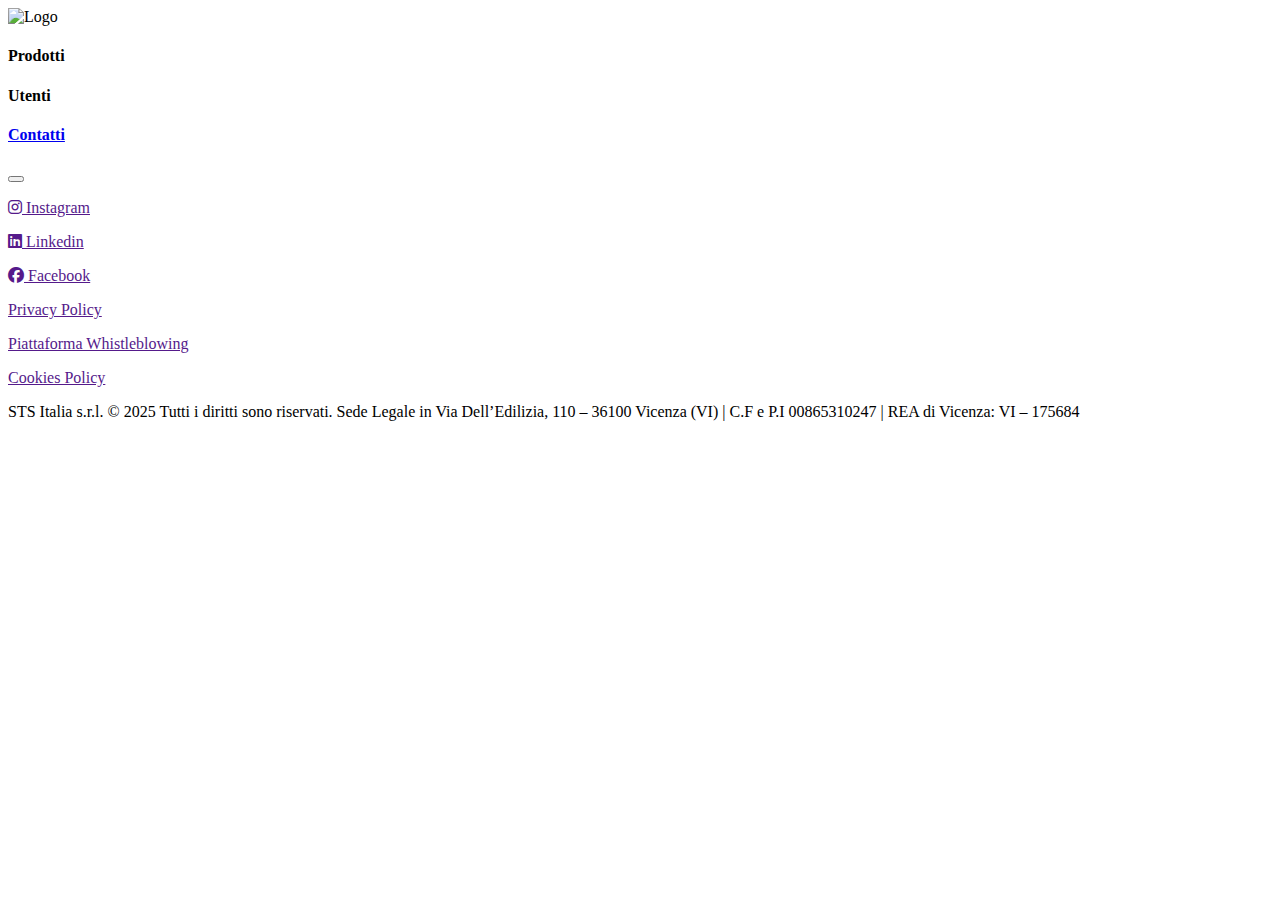
<file: src/main/resources/templates/index.html>
<!doctype html>
<html xmlns:th="http://www.thymeleaf.org">

<head th:fragment="head">
    <meta charset="utf-8">
    <meta name="viewport" content="width=device-width, initial-scale=1">

    <link href="https://cdn.jsdelivr.net/npm/bootstrap@5.3.8/dist/css/bootstrap.min.css" rel="stylesheet"
        integrity="sha384-sRIl4kxILFvY47J16cr9ZwB07vP4J8+LH7qKQnuqkuIAvNWLzeN8tE5YBujZqJLB" crossorigin="anonymous">

    <link rel="preconnect" href="https://fonts.googleapis.com">
    <link rel="preconnect" href="https://fonts.gstatic.com" crossorigin>
    <link
        href="https://fonts.googleapis.com/css2?family=Nunito+Sans:ital,opsz,wght@0,6..12,200..1000;1,6..12,200..1000&display=swap"
        rel="stylesheet">
    <link rel="preconnect" href="https://fonts.googleapis.com">
    <link rel="preconnect" href="https://fonts.gstatic.com" crossorigin>
    <link
        href="https://fonts.googleapis.com/css2?family=Nunito+Sans:ital,opsz,wght@0,6..12,200..1000;1,6..12,200..1000&family=Raleway:ital,wght@0,100..900;1,100..900&display=swap"
        rel="stylesheet">
    <link rel="stylesheet" href="https://cdn.jsdelivr.net/npm/@fortawesome/fontawesome-free@6.6.0/css/all.min.css" />


    <link rel="stylesheet" th:href="@{/css/style.css}">
    <title th:text="${title}">STS</title>
</head>

<body>
    <nav th:fragment="navbar" class="navbar navbar-expand-lg bg-body-tertiary fixed-top">
        <div class="container-fluid d-flex justify-content-between align-items-center">

            <!-- LOGO -->
            <a class="navbar-brand" th:href="@{/}">
                <img th:src="@{/images/logo-60mm-STS-senza-scritte.png}" alt="Logo" style="height:12vh;">
            </a>

            <!-- MENU COLLAPSIBLE -->
            <div class="collapse navbar-collapse justify-content-center" id="navbarNavAltMarkup">
                <div class="navbar-nav mx-auto" style="gap: 4rem;">
                    <a class="nav-link">
                        <h4 class="textBlack">Prodotti</h4>
                    </a>
                    <a class="nav-link" th:href="@{/users}">
                        <h4 class="textBlack">Utenti</h4>
                    </a>
                    <a class="nav-link" href="#">
                        <h4 class="textBlack">Contatti</h4>
                    </a>
                </div>

            </div>

            <!-- TOGGLER -->
            <button class="navbar-toggler" type="button" data-bs-toggle="collapse" data-bs-target="#navbarNavAltMarkup"
                aria-controls="navbarNavAltMarkup" aria-expanded="false" aria-label="Toggle navigation">
                <span class="navbar-toggler-icon"></span>
            </button>

        </div>
    </nav>
    <!-- footer -->
    <footer th:fragment="footer" class="footer-classic mt-5" role="contentinfo">
        <div class="container-fluid">
            <div class="row textWhite  text-center d-flex justify-content-center align-items-center ">
                <div class=" col-6 col-md-4 mt-3">
                    <p><a href="" class="cleanA textWhite"><i class="fa-brands fa-instagram mt-3"></i> Instagram</a></p>
                    <p><a href="" class="cleanA textWhite"><i class="fa-brands fa-linkedin"> </i> Linkedin</a></p>
                    <p><a href="" class="cleanA textWhite"><i class="fa-brands fa-facebook"> </i> Facebook</a></p>
                </div>

                <div class="col-6 col-md-4 mt-3">
                    <p><a href="" class="cleanA textWhite">Privacy Policy</a></p>
                    <p><a href="" class="cleanA textWhite">Piattaforma Whistleblowing</a></p>
                    <p><a href="" class="cleanA textWhite">Cookies Policy</a></p>

                </div>
                <div class="col-12 col-md-4 mt-3">
                    <p>STS Italia s.r.l. © 2025 Tutti i diritti sono riservati. Sede Legale in Via Dell’Edilizia, 110 –
                        36100 Vicenza (VI) | C.F e P.I 00865310247 | REA di Vicenza: VI – 175684</p>
                </div>
            </div>
        </div>
    </footer>
    <script th:fragment="bootStrap" src="https://cdn.jsdelivr.net/npm/bootstrap@5.3.8/dist/js/bootstrap.bundle.min.js"
        integrity="sha384-FKyoEForCGlyvwx9Hj09JcYn3nv7wiPVlz7YYwJrWVcXK/BmnVDxM+D2scQbITxI"
        crossorigin="anonymous"></script>
</body>

</html>
</file>
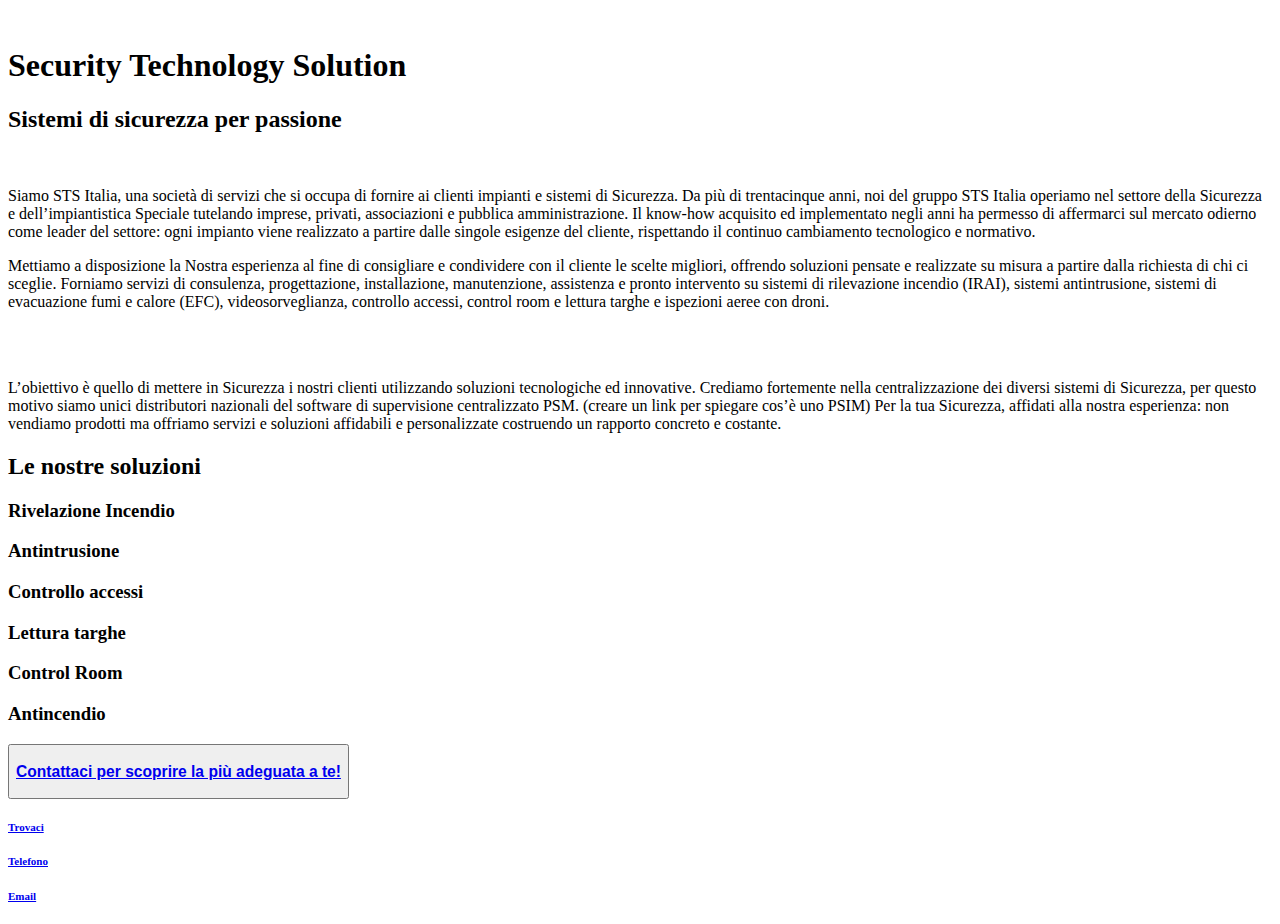
<file: src/main/resources/templates/homepage.html>
<!doctype html>
<html xmlns:th="http://www.thymeleaf.org">

<head th:insert="~{index :: head}"></head>

<body>
    <navbar th:insert="~{index :: navbar}"></navbar>
    <!-- hero section -->
    <header class="container-fluid ">
        <div class="row">
            <div class="col-12 p-0 hero">
                <div class="hero-content">
                    <img th:src="@{/images/logo-60mm-STS-senza-scritte.png}" class="hero-logo">
                    <h1 class="textRed">Security Technology Solution</h1>
                </div>
            </div>
        </div>
    </header>
    <!-- section chi siamo -->
    <section class="container mt-5">
        <div class="row">
            <div class="  col text-center">

                <h2 class="textRed size"> Sistemi di sicurezza per passione</h2>
            </div>
        </div>
        <article class="row mt-5">
            <div class="col-12 col-md-5"><img th:src="@{/images/sts-chi-siamo-cut.png}"
                    class="maxwidht maxHeight borderBotRed">
            </div>
            <div class="d-none col-md-1"></div>
            <div class="col-12 col-md-6 ">
                <p>Siamo STS Italia, una società di servizi che si occupa di fornire ai clienti impianti e
                    sistemi di Sicurezza. Da più di trentacinque anni, noi del gruppo STS Italia operiamo
                    nel settore della Sicurezza e dell’impiantistica Speciale tutelando imprese, privati,
                    associazioni e pubblica amministrazione. Il know-how acquisito ed implementato negli
                    anni ha permesso di affermarci sul mercato odierno come leader del settore: ogni
                    impianto viene realizzato a partire dalle singole esigenze del cliente, rispettando il
                    continuo cambiamento tecnologico e normativo.</p>
            </div>
        </article>
        <article class="row mt-5">
            <div class="col-12 col-md-6 order-2 order-md-1">
                <p class="text-end">Mettiamo a disposizione la Nostra esperienza al fine di consigliare e condividere
                    con il cliente le
                    scelte migliori, offrendo soluzioni pensate e realizzate su misura a partire dalla richiesta di chi
                    ci sceglie.
                    Forniamo servizi di consulenza, progettazione, installazione, manutenzione, assistenza e pronto
                    intervento su sistemi di rilevazione incendio (IRAI), sistemi antintrusione, sistemi di evacuazione
                    fumi e calore (EFC), videosorveglianza, controllo accessi, control room e lettura targhe e ispezioni
                    aeree con droni.</p>
            </div>
            <div class="d-none col-md-1"></div>

            <div class="col-12 col-md-5 order-1 order-md-2"><img th:src="@{/images/sts-italia-installazione.jpg}"
                    class="maxwidht maxHeight borderBotRed"></div>
        </article>
        <article class="row mt-5">
            <div class="col-12 col-md-5 "><img th:src="@{/images/sts-chi-siamo-cut2.jpg}"
                    class="maxwidht maxHeight borderBotRed">
            </div>
            <div class="d-none col-md-1"></div>
            <div class="col-12 col-md-6 order-2 order-md-1">
                <p>L’obiettivo è quello di mettere in Sicurezza i nostri clienti utilizzando soluzioni
                    tecnologiche ed
                    innovative. Crediamo fortemente nella centralizzazione dei diversi sistemi di Sicurezza, per questo
                    motivo siamo unici distributori nazionali del software di supervisione centralizzato PSM. (creare un
                    link per spiegare cos’è uno PSIM)

                    Per la tua Sicurezza, affidati alla nostra esperienza: non vendiamo prodotti ma offriamo servizi e
                    soluzioni affidabili e personalizzate costruendo un rapporto concreto e costante.</p>
            </div>
        </article>
    </section>
    <!-- main servizi -->
    <main id="prodotti" class="container-fluid mt-5 ">
        <div class="row vh100 productBG">
            <div class="col-12 ">
                <div class="row mt-4">
                    <div class="col-12 text-center">
                        <h2 class="size textWhite">Le nostre soluzioni</h2>
                    </div>
                </div>

                <div class="row  mt-4">
                    <div class="col-1"></div>
                    <div class="col-11 pe-0">
                        <h3 class="red mb-1 vh8 d-flex align-items-center ps-3 textWhite">Rivelazione Incendio</h3>
                    </div>
                </div>
                <div class="row ">
                    <div class="col-1"></div>
                    <div class="col-11 pe-0">
                        <h3 class="red vh8 d-flex align-items-center ps-3 textWhite">Antintrusione</h3>
                    </div>
                </div>
                <div class="row  mt-4">
                    <div class="col-2"></div>
                    <div class="col-10 pe-0">
                        <h3 class="green mb-1 vh8 d-flex align-items-center ps-3 textWhite">Controllo accessi</h3>
                    </div>
                </div>
                <div class="row">
                    <div class="col-2"></div>
                    <div class="col-10 pe-0">
                        <h3 class="green vh8 d-flex align-items-center ps-3 textWhite">Lettura targhe</h3>
                    </div>
                </div>
                <div class="row  mt-4">
                    <div class="col-3"></div>
                    <div class="col-9 pe-0">
                        <h3 class="blue mb-1 vh8 d-flex align-items-center ps-3 textWhite">Control Room</h3>
                    </div>
                </div>
                <div class="row">
                    <div class="col-3"></div>
                    <div class="col-9 pe-0">
                        <h3 class="blue vh8 d-flex align-items-center ps-3 textWhite">Antincendio</h3>
                    </div>
                </div>
                <div class="row mt-4">
                    <div class="d-none col-md-4"></div>
                    <div class="col-12 col-md-8 p-0 ">
                        <button class="maxwidht ">
                            <a href="#footer" class=" textWhite cleanA tex-end">
                                <h3 class="mb-0  vh8  ps-3">
                                    Contattaci
                                    per
                                    scoprire la più
                                    adeguata a te!</h3>
                            </a>
                        </button>
                    </div>
                </div>


            </div>
        </div>
    </main>

    <div class="container-fluid mt-5">
        <div class="d-flex justify-content-between text-center flex-wrap gap-2">
            <div class="flex-fill redB py-5 mx-1">
                <h5><a href="https://www.stsitalia.com/contattaci/" class="cleanA textRed"><i
                            class="fa-solid fa-location-dot"></i>
                        <h5 class="textRed">Trovaci</h5>
                    </a></h5>

            </div>
            <div class="flex-fill greenB py-5 mx-1">
                <h5><a href="tel:+390396180550" class="cleanA textGreen"><i class="fa-solid fa-phone"></i>
                        <h5 class="textGreen">Telefono</h5>
                    </a></h5>

            </div>
            <div class="flex-fill blueB py-5 mx-1">
                <h5><a href="mailto:info@stsitalia.com" class="cleanA textBlue"><i class="fa-solid fa-envelope"></i>
                        <h5 class="textBlue">Email</h5>
                    </a>
                </h5>

            </div>
        </div>
    </div>






    <footer th:insert=" ~{index :: footer}"></footer>
    <script th:insert="~{index :: bootStrap}"></script>
    <script th:src="@{/js/app.js}"></script>

</body>
</file>
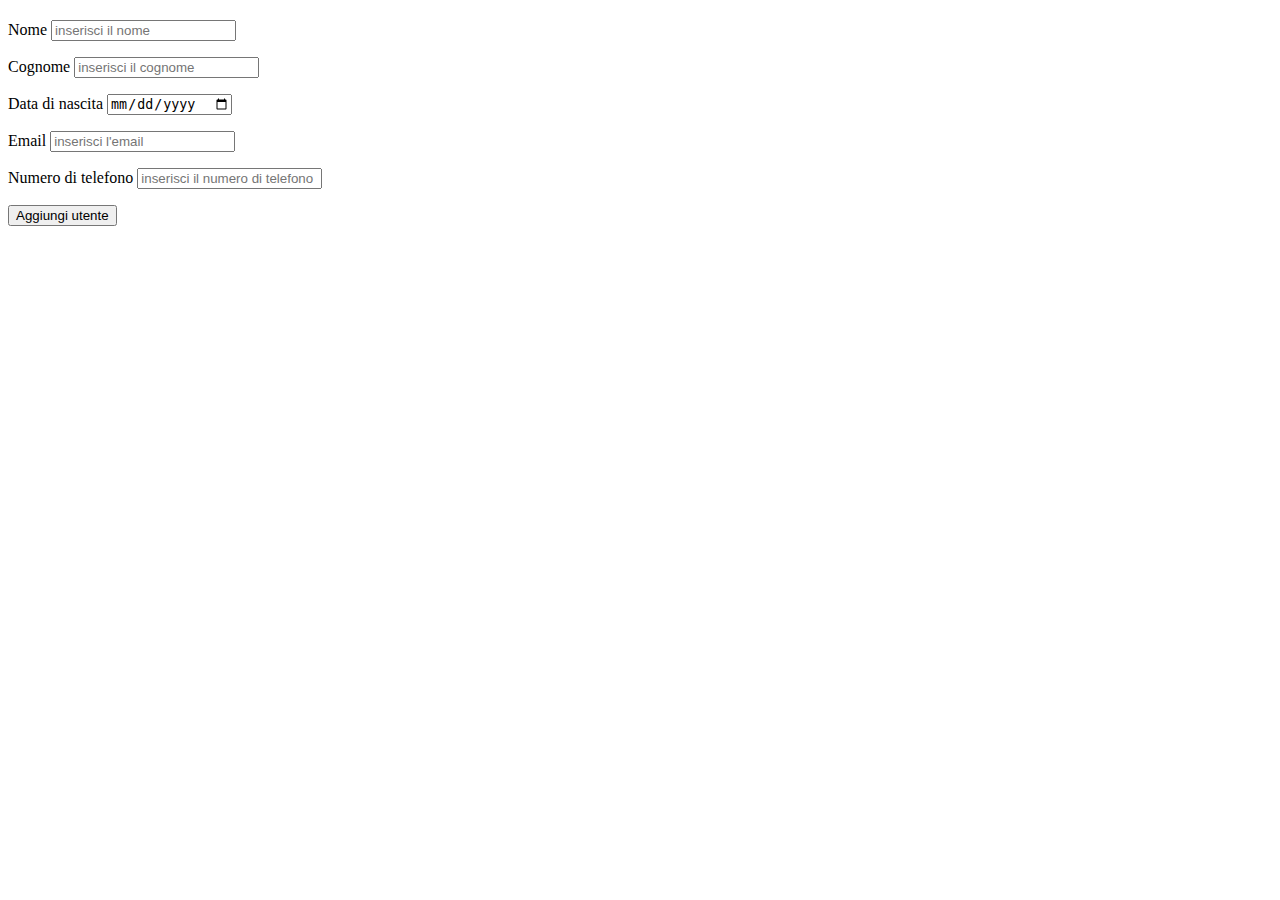
<file: src/main/resources/templates/users/create.html>
<!doctype html>
<html xmlns:th="http://www.thymeleaf.org">


<head th:insert="~{index :: head}"></head>

<body>
    <navbar th:insert="~{index :: navbar}"></navbar>
    <div class="container">
        <div class="row">
            <div class="col-12 d-flex justify-content-center align-items-center">
                <h2 class="textRed size" th:text="${title}"></h2>
            </div>
        </div>
    </div>
    <div class="container">

        <form th:action="@{/users}" method="POST" th:object="${user}" enctype="multipart/form-data">
            <div class="row">
                <div class="col-12 col-md-6">
                    <label for="name" class="form-label">Nome</label>
                    <input type="text" id="name" th:field="*{name}" class="form-control"
                        placeholder="inserisci il nome">
                    <p th:errors=*{name} class="text-danger" th:if="*{#fields.hasErrors('name')}"></p>
                </div>
                <div class="col-12 col-md-6">
                    <label for="surname" class="form-label">Cognome</label>
                    <input type="text" id="surname" th:field="*{surname}" class="form-control"
                        placeholder="inserisci il cognome">
                    <p th:errors=*{surname} class="text-danger" th:if="*{#fields.hasErrors('surname')}"></p>
                </div>
                <div class="col-12 col-md-6">
                    <label for="dob" class="form-label">Data di nascita</label>
                    <input type="date" id="dob" th:field="*{dob}" class="form-control"
                        placeholder="inserisci la data di nascita">
                    <p th:errors=*{dob} class="text-danger" th:if="*{#fields.hasErrors('dob')}"></p>
                </div>
                <div class="col-12 col-md-6">
                    <label for="email" class="form-label">Email</label>
                    <input type="email" id="email" th:field="*{email}" class="form-control"
                        placeholder="inserisci l'email">
                    <p th:errors=*{email} class="text-danger" th:if="*{#fields.hasErrors('email')}"></p>
                </div>
                <div class="col-12 col-md-6">
                    <label for="tel" class="form-label">Numero di telefono</label>
                    <input type="text" id="tel" th:field="*{tel}" class="form-control"
                        placeholder="inserisci il numero di telefono">
                    <p th:errors=*{tel} class="text-danger" th:if="*{#fields.hasErrors('tel')}"></p>
                </div>
                <div class="col-12 col-md-6 d-flex align-items-end">

                    <button type="submit" class=" redBtn textRed ">Aggiungi utente <i
                            class="fa-solid fa-user-plus"></i></button>
                </div>

            </div>
        </form>
    </div>
    <footer th:insert="~{index :: footer}"></footer>
    <script src="https://cdn.jsdelivr.net/npm/bootstrap@5.3.8/dist/js/bootstrap.bundle.min.js"
        integrity="sha384-FKyoEForCGlyvwx9Hj09JcYn3nv7wiPVlz7YYwJrWVcXK/BmnVDxM+D2scQbITxI"
        crossorigin="anonymous"></script>
</body>

</html>
</file>
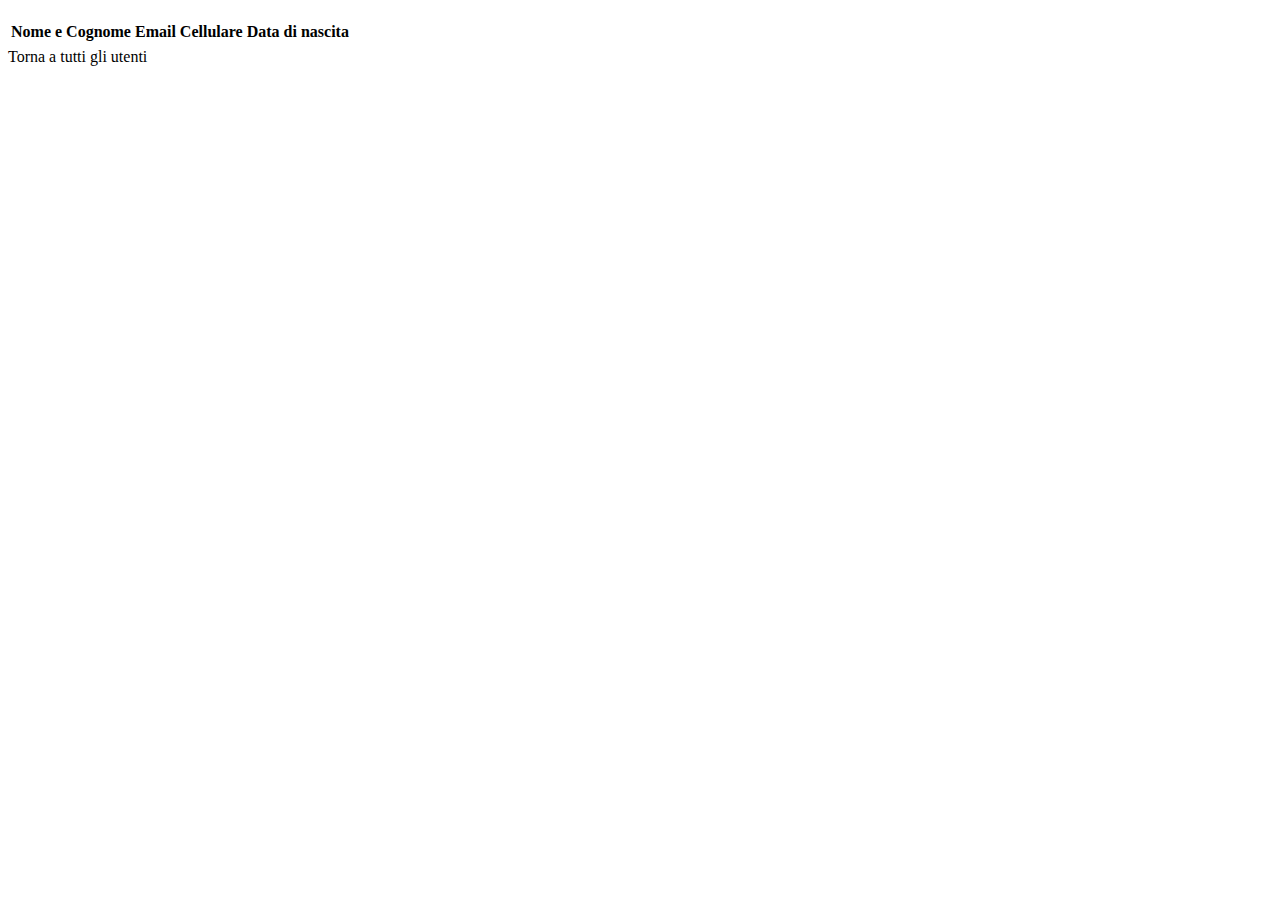
<file: src/main/resources/templates/users/detail.html>
<!doctype html>
<html lang="en" xmlns:th="http://www.thymeleaf.org">

<head th:insert="~{index :: head}"></head>

<body>
    <navbar th:insert="~{index :: navbar}"></navbar>

    <!-- TITOLO CENTRATO -->
    <div class="container mt-4">
        <div class="row">
            <div class="col-12 text-center">
                <h2 class="textRed size" th:text="${title}"></h2>
            </div>
        </div>
    </div>


    <div class="container mt-4">
        <div class="table-responsive">
            <table class="table table-striped table-bordered align-middle text-center">
                <thead class="table-light">
                    <tr>
                        <th class="fw-bold">Nome e Cognome</th>
                        <th class="fw-bold">Email</th>
                        <th class="fw-bold">Cellulare</th>
                        <th class="fw-bold">Data di nascita</th>
                    </tr>
                </thead>
                <tbody>
                    <tr>
                        <td th:text="${user.name + ' ' + user.surname}"></td>
                        <td th:text="${user.email}"></td>
                        <td th:text="${user.tel}"></td>
                        <td th:text="${#temporals.format(user.dob, 'dd/MM/yyyy')}"></td>
                    </tr>
                </tbody>
            </table>
        </div>
    </div>
    <div class="container mt-3">
        <div class="row ">
            <div class="col-12 text-center"><a class="redBtn detailA textRed cleanA" th:href="@{/users}"><i
                        class="fa-solid fa-backward"></i> Torna a tutti gli utenti</a>
            </div>
        </div>
    </div>
    <footer th:insert="~{index :: footer}"></footer>

    <script src="https://cdn.jsdelivr.net/npm/bootstrap@5.3.8/dist/js/bootstrap.bundle.min.js"
        crossorigin="anonymous"></script>
</body>

</html>
</file>
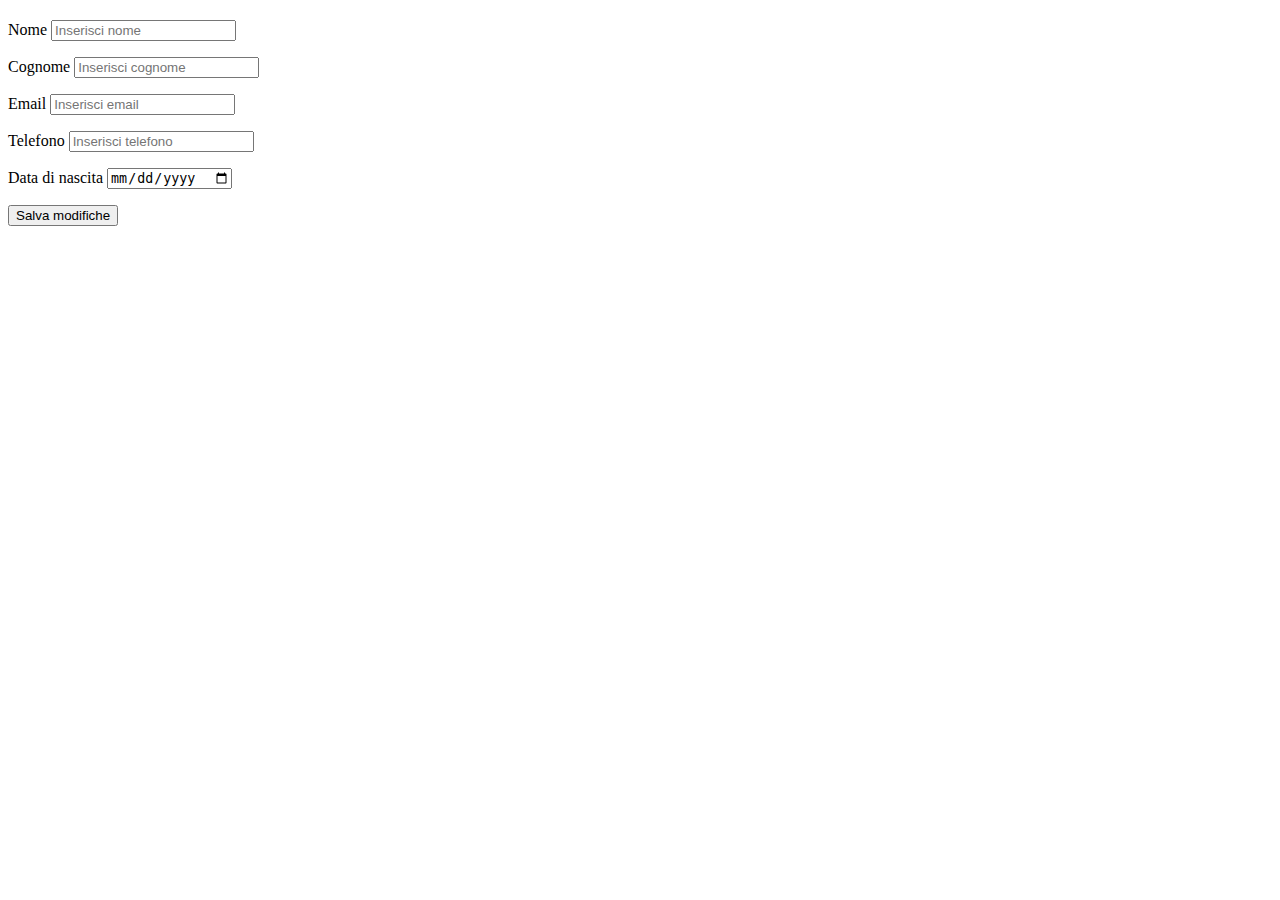
<file: src/main/resources/templates/users/edit.html>
<!doctype html>
<html xmlns:th="http://www.thymeleaf.org">

<head th:insert="~{index :: head}"></head>

<body>
    <navbar th:insert="~{index :: navbar}"></navbar>
    <div class="container">
        <div class="row">
            <div class="col-12 d-flex justify-content-center align-items-center">
                <h2 class="textRed size" th:text="${title}"></h2>
            </div>
        </div>
    </div>
    <div class="container mt-3">
        <div class="row">
            <div class="col">
                <form th:action="@{/users/update/{id}(id=${user.id})}" method="POST" th:object="${user}"
                    enctype="multipart/form-data">
                    <div class="row g-3">
                        <div class="col-12 col-md-6">
                            <label for="name" class="form-label">Nome</label>
                            <input type="text" id="name" th:field="*{name}" class="form-control"
                                placeholder="Inserisci nome">
                            <p th:if="*{#fields.hasErrors('name')}" th:errors="*{name}" class="text-danger"></p>
                        </div>
                        <div class="col-12 col-md-6">
                            <label for="surname" class="form-label">Cognome</label>
                            <input type="text" id="surname" th:field="*{surname}" class="form-control"
                                placeholder="Inserisci cognome">
                            <p th:if="*{#fields.hasErrors('surname')}" th:errors="*{surname}" class="text-danger"></p>
                        </div>
                        <div class="col-12 col-md-6">
                            <label for="email" class="form-label">Email</label>
                            <input type="email" id="email" th:field="*{email}" class="form-control"
                                placeholder="Inserisci email">
                            <p th:if="*{#fields.hasErrors('email')}" th:errors="*{email}" class="text-danger"></p>
                        </div>
                        <div class="col-12 col-md-6">
                            <label for="tel" class="form-label">Telefono</label>
                            <input type="text" id="tel" th:field="*{tel}" class="form-control"
                                placeholder="Inserisci telefono">
                            <p th:if="*{#fields.hasErrors('tel')}" th:errors="*{tel}" class="text-danger"></p>
                        </div>
                        <div class="col-12 col-md-6">
                            <label for="dob" class="form-label">Data di nascita</label>
                            <input type="date" id="dob" th:field="*{dob}" class="form-control">
                            <p th:if="*{#fields.hasErrors('dob')}" th:errors="*{dob}" class="text-danger"></p>
                        </div>
                        <div class="col-12 col-md-6 d-flex align-items-end">
                            <button type="submit" class="redBtn textRed">Salva modifiche</button>
                        </div>

                    </div>
                </form>
            </div>
        </div>
    </div>
    <footer th:insert="~{index :: footer}"></footer>
    <script src="https://cdn.jsdelivr.net/npm/bootstrap@5.3.8/dist/js/bootstrap.bundle.min.js"
        integrity="sha384-FKyoEForCGlyvwx9Hj09JcYn3nv7wiPVlz7YYwJrWVcXK/BmnVDxM+D2scQbITxI"
        crossorigin="anonymous"></script>
</body>

</html>
</file>
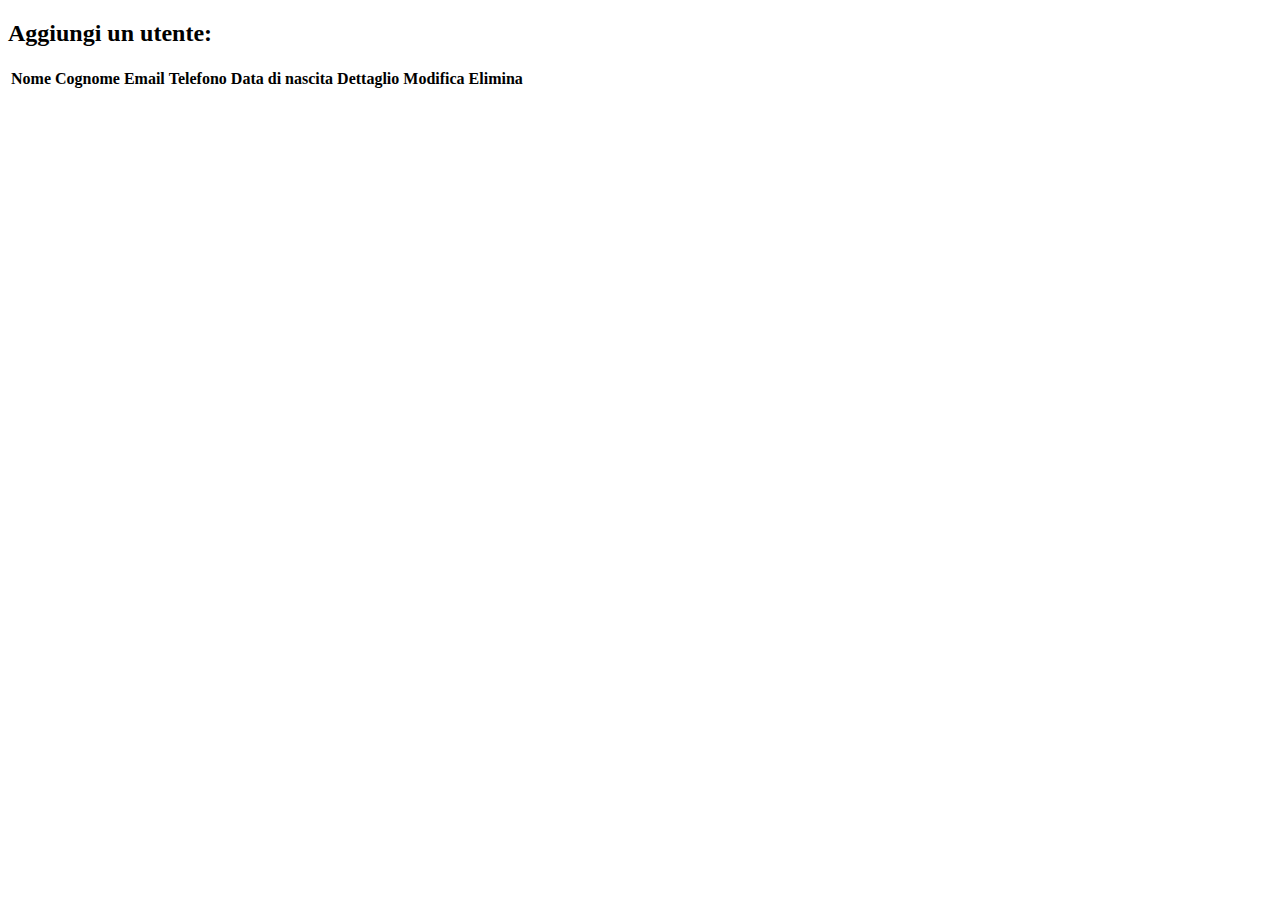
<file: src/main/resources/templates/users/users.html>
<!doctype html>
<html xmlns:th="http://www.thymeleaf.org">

<head th:insert="~{index :: head}"></head>

<body>
    <navbar th:insert="~{index :: navbar}"></navbar>

    <!-- MESSAGGI DI SUCCESSO / ERRORE -->
    <div class="container mt-3">
        <div th:if="${successMessage}" class="alert alert-success" role="alert">
            <p th:text="${successMessage}"></p>
        </div>

        <div th:if="${errorMessage}" class="alert alert-danger" role="alert">
            <p th:text="${errorMessage}"></p>
        </div>
    </div>

    <!-- TITOLO E BOTTONE -->
    <div class="container mt-3">
        <div class="row align-items-center">
            <div class="col-md-6 col-12 text-md-start text-center mb-2 mb-md-0">
                <h2 class="textRed size" th:text="${title}"></h2>
            </div>
            <div class="col-md-6 col-12 text-md-end text-center">
                <h2 class="fs-5">
                    Aggiungi un utente:
                    <a th:href="@{/users/create}" class="cleanA textBlack">
                        <i class="fa-solid fa-user-plus textRed"></i>
                    </a>
                </h2>
            </div>
        </div>
    </div>

    <!-- TABELLA RESPONSIVE -->
    <div class="container mt-4" th:if="${users.size() > 0}">
        <div class="row">
            <div class="col-12">
                <!-- Wrapper che rende la tabella scrollabile su schermi piccoli -->
                <div class="table-responsive">
                    <table class="table table-striped table-bordered align-middle text-center">
                        <thead class="table-light">
                            <tr>
                                <th>Nome</th>
                                <th>Cognome</th>
                                <th>Email</th>
                                <th>Telefono</th>
                                <th>Data di nascita</th>
                                <th>Dettaglio</th>
                                <th>Modifica</th>
                                <th>Elimina</th>
                            </tr>
                        </thead>
                        <tbody>
                            <tr th:each="user : ${users}">
                                <td th:text="${user.name}"></td>
                                <td th:text="${user.surname}"></td>
                                <td th:text="${user.email}"></td>
                                <td th:text="${user.tel}"></td>
                                <td th:text="${user.dob}"></td>
                                <td>
                                    <a th:href="@{/users/detail/{id}(id=${user.id})}" class="textRed">
                                        <i class="fa-solid fa-circle-info"></i>
                                    </a>
                                </td>
                                <td>
                                    <a th:href="@{/users/edit/{id}(id=${user.id})}" class="textRed">
                                        <i class="fa-solid fa-pen-to-square"></i>
                                    </a>
                                </td>
                                <td>
                                    <a th:href="@{/users/delete/{id}(id=${user.id})}" class="textRed">
                                        <i class="fa-solid fa-trash"></i>
                                    </a>
                                </td>
                            </tr>
                        </tbody>
                    </table>
                </div>
            </div>
        </div>
    </div>

    <footer th:insert="~{index :: footer}"></footer>

    <script src="https://cdn.jsdelivr.net/npm/bootstrap@5.3.3/dist/js/bootstrap.bundle.min.js"
        crossorigin="anonymous"></script>
</body>

</html>
</file>
